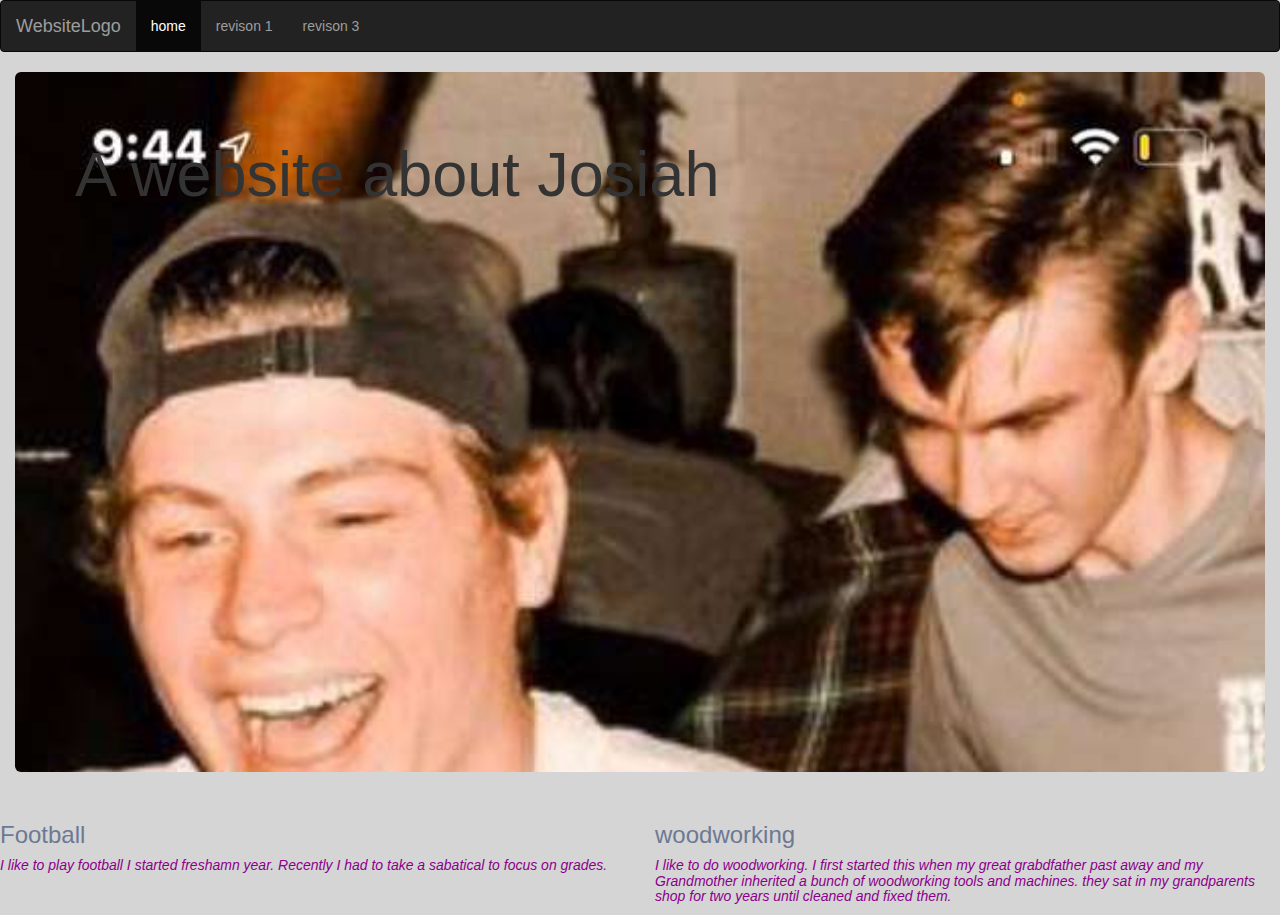
<file: index.html>
<!DOCTYPE html>
<html>
    <head>
        <meta charset="utf-8">
        <meta http-equiv="X-UA-Compatible" content="IE=edge">
        <meta name="viewport" content="width=device-width, initial-scale=1">

        <script src="https://ajax.googleapis.com/ajax/libs/jquery/1.12.4/jquery.min.js"></script>

        <!-- Bootstrap CSS -->
        <link rel="stylesheet" href="https://maxcdn.bootstrapcdn.com/bootstrap/3.3.7/css/bootstrap.min.css" integrity="sha384-BVYiiSIFeK1dGmJRAkycuHAHRg32OmUcww7on3RYdg4Va+PmSTsz/K68vbdEjh4u" crossorigin="anonymous">

        <!-- Bootstrap JavaScript -->
        <script src="https://maxcdn.bootstrapcdn.com/bootstrap/3.3.7/js/bootstrap.min.js" integrity="sha384-Tc5IQib027qvyjSMfHjOMaLkfuWVxZxUPnCJA7l2mCWNIpG9mGCD8wGNIcPD7Txa" crossorigin="anonymous"></script>
        
        
        <!-- Custom CSS -->
        <title>Galleries</title>
        <link rel="stylesheet" type="text/css" href="style.css">
    </head>
    <body>
        <nav class="navbar navbar-inverse">
            <div class="container-fluid">
            <!-- Brand and toggle get grouped for better mobile display -->
            <div class="navbar-header">
                <button type="button" class="navbar-toggle collapsed" data-toggle="collapse" data-target="#links" aria-expanded="false">
                    <span class="sr-only">Toggle navigation</span> <!-- only appears for screen readers -->
                    <span class="icon-bar"></span>
                    <span class="icon-bar"></span>
                    <span class="icon-bar"></span>
                </button>
                <a class="navbar-brand" href="#">WebsiteLogo</a>
            </div>
        
            <!-- Collect the nav links for toggling -->
            <div class="collapse navbar-collapse" id="links">
                <ul class="nav navbar-nav">
                    <li class="active"><a href="index.html">home<span class="sr-only">(current)</span></a></li>
                    <li><a href="revison1.html">revison 1</a></li>
                    <li><a href="revison3.html">revison 3</a></li>

                </ul>
        </nav>
        <div class="container-fluid">
            <div class="jumbotron">
                <h1>A website about Josiah</h1>
            </div>
        </div>
        <div class="row">
            <div class="col-md-6">
                <h3>Football</h3>
                <p><h5>I like to play football I started freshamn year. Recently I had to take a sabatical to focus on grades.</h5>

                </p>

            </div>
            <div class="col-md-6">
                <h3>woodworking</h3>
                <p> <h5> I like to do woodworking. I first started this when my great grabdfather past away and my Grandmother 
                   inherited a bunch of woodworking tools and machines. they sat in my grandparents shop for two years 
                   until cleaned and fixed them.</h5></p>

            </div>
        </div>
       
          
    </body>
</html>
</file>
<file: style.css>
/* Basic styles */
body{
    background-color: #D5D5D5;
}
h1 {
    color: #9099A2; 
}

h2, h3, h4, h6{
    color: #6D7993; /* Accent */
}

a{
    color:inherit;
}

a:hover{
    color:#104bca44;
}


/* Homepage styles*/
.cover{
    height:300px;
    margin-top:25%;
}
.jumbotron{
    background-image: url("img/backwardshat.jpg");
    background-repeat: no-repeat; 
    background-size: cover;
    height:700px; 
}
h5 { color: darkmagenta;
    font-style: oblique;
}


table {
    border-width: thick;
}
</file>
